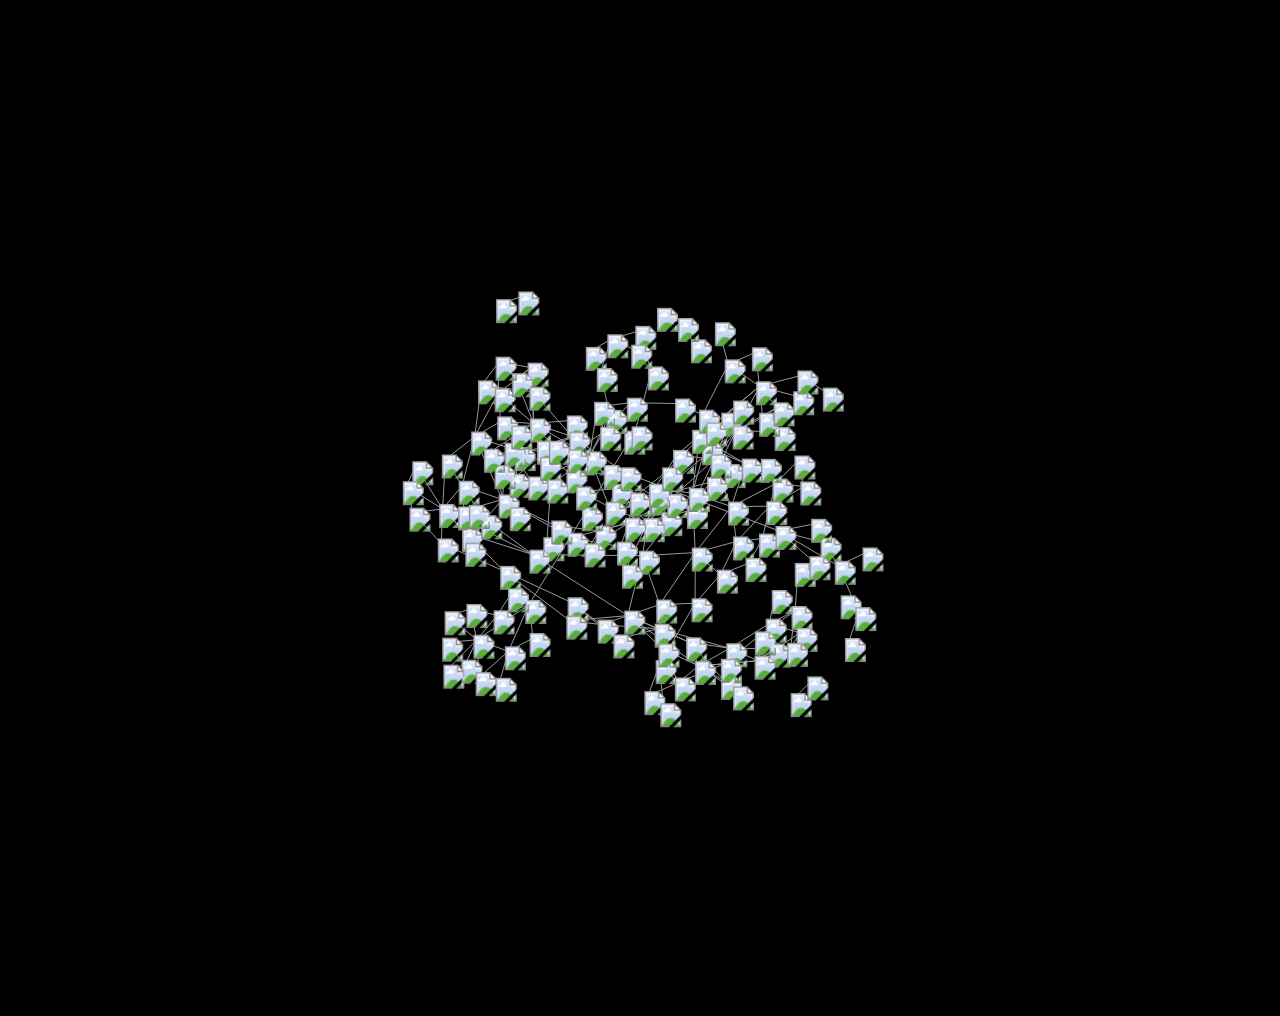
<file: webGL_implementation/index.html>
<!DOCTYPE html>
<html lang="en">
    <head>
        <meta charset="UTF-8">
        <link rel="stylesheet" href="./style.css">
        <script src='./vivagraph.js'></script>
        <script type="text/javascript" src="https://ajax.googleapis.com/ajax/libs/jquery/1.7.2/jquery.min.js"></script>
    </head>
    <body>
        <div class="graph-container"></div>
        <div id="scripts" style="height: 0%; width: 0%;">
            <script src="./all_countries.js"></script>
            <script src="./index.js"></script>
        </div>

        <div id="top-left" style="position: absolute; top: 0; left: 0; width: 100px; height: 100px; background-color: #000000; color: #ffffff; z-index: 1;">
        </div>

    </body>
</html>
</file>
<file: webGL_implementation/style.css>
.graph-container {
    height: 1000px;
    width: 1000px;
    margin: 0 auto;
}

svg {
    height: 100%;
    width: 100%;
    overflow: visible;
    background-color: black;
}

body {
    background-color: black;
}
</file>
